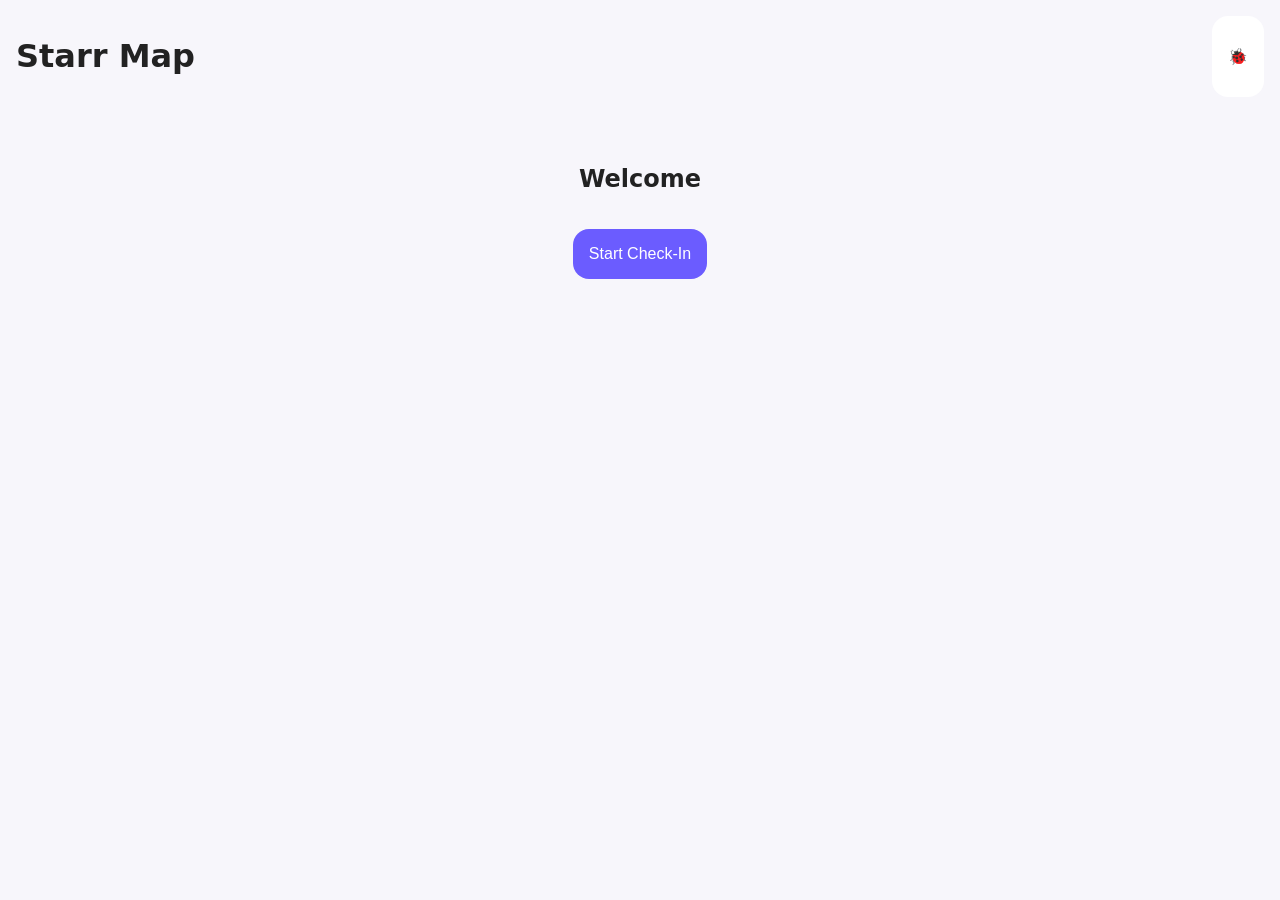
<file: index.html>
<!DOCTYPE html>
<html lang="en">
<head>
  <meta charset="UTF-8" />
  <title>Starr Map — Demo</title>
  <meta name="viewport" content="width=device-width, initial-scale=1" />
  <link rel="stylesheet" href="styles.css" />
</head>

<body>

<header class="top-bar">
  <h1>Starr Map</h1>
  <button id="debugToggle" class="icon-btn" aria-label="Toggle debug">🐞</button>
</header>

<main id="app">

  <!-- HOME -->
  <section class="screen active" data-screen="home">
    <h2>Welcome</h2>
    <button class="primary-btn" data-next="energy">Start Check-In</button>
  </section>

  <!-- ENERGY -->
  <section class="screen" data-screen="energy">
    <h2>How is your energy right now?</h2>
    <p class="hint">0 = empty, 10 = full</p>

    <input
      type="range"
      min="0"
      max="10"
      step="1"
      id="energySlider"
    />
    <div id="energyValue">5</div>

    <button class="primary-btn" data-next="emotion">Continue</button>
  </section>

  <!-- EMOTION -->
  <section class="screen" data-screen="emotion">
    <h2>How are you feeling?</h2>
    <p class="hint">Select all that apply</p>

    <div class="icon-grid">
      <button data-type="emotion" data-value="Calm">😌 Calm</button>
      <button data-type="emotion" data-value="Stressed">😣 Stressed</button>
      <button data-type="emotion" data-value="Sad">😞 Sad</button>
      <button data-type="emotion" data-value="Angry">😠 Angry</button>
      <button data-type="emotion" data-value="Excited">🤩 Excited</button>
    </div>

    <button class="primary-btn" data-next="body">Continue</button>
  </section>

  <!-- BODY -->
  <section class="screen" data-screen="body">
    <h2>Body sensations</h2>
    <p class="hint">Select all that apply</p>

    <div class="icon-grid">
      <button data-type="body" data-value="Tight shoulders">💪 Tight shoulders</button>
      <button data-type="body" data-value="Fast heartbeat">❤️ Fast heartbeat</button>
      <button data-type="body" data-value="Tired">😴 Tired</button>
      <button data-type="body" data-value="Restless">🦵 Restless</button>
    </div>

    <button class="primary-btn" data-next="needs">Continue</button>
  </section>

  <!-- NEEDS -->
  <section class="screen" data-screen="needs">
    <h2>What do you need?</h2>

    <div class="icon-grid">
      <button data-type="need" data-value="Break">🧠 Break</button>
      <button data-type="need" data-value="Move">🏃 Move</button>
      <button data-type="need" data-value="Quiet">🤫 Quiet</button>
      <button data-type="need" data-value="Help">🙋 Help</button>
    </div>

    <button class="primary-btn" data-next="strategies">See Strategies</button>
  </section>

  <!-- STRATEGIES -->
  <section class="screen" data-screen="strategies">
    <h2>Try one of these</h2>

    <div class="icon-grid">
      <button data-strategy="wall-pushups">🧱 Wall Push-Ups</button>
      <button data-strategy="jumping">🤸 Jump Around</button>
      <button data-strategy="burrito">🌯 Burrito Wrap</button>
    </div>

    <div id="strategyPanel" class="strategy-panel hidden">
      <h3 id="strategyTitle"></h3>
      <p id="strategyWhen"></p>
      <p id="strategyHow"></p>
    </div>

    <button class="primary-btn" data-next="summary">Continue</button>
  </section>

  <!-- SUMMARY -->
  <section class="screen" data-screen="summary">
    <h2>Check-In Summary</h2>
    <div id="summaryBox"></div>
    <button class="secondary-btn" data-next="home">Start Over</button>
  </section>

</main>

<!-- DEBUG OVERLAY -->
<div id="debugOverlay" class="debug hidden">
  <pre id="debugOutput"></pre>
</div>

<script src="app.js"></script>
</body>
</html>
</file>
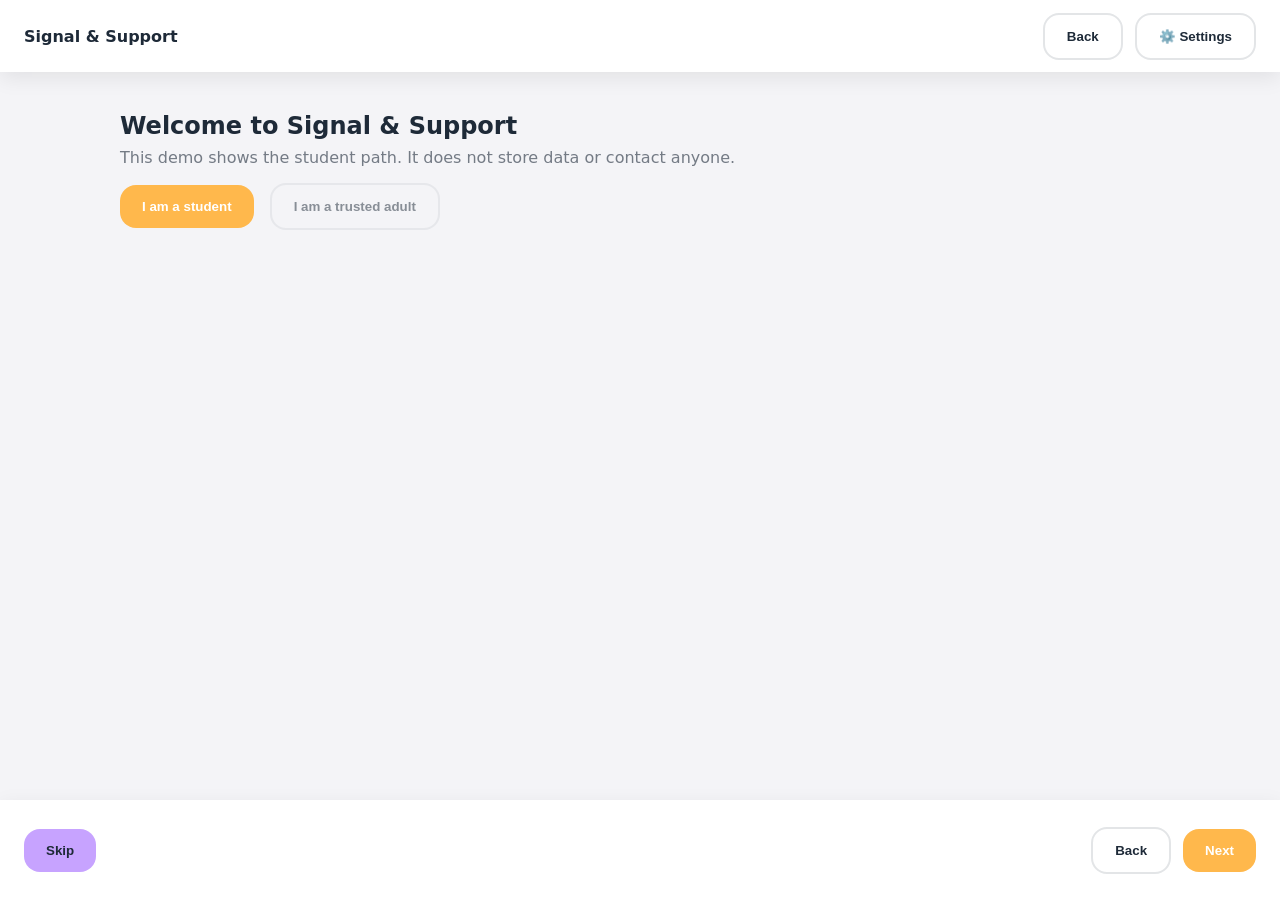
<file: student_demo_index_v1_3_1.html>
<!DOCTYPE html>
<html lang="en">
<head>
  <meta charset="utf-8" />
  <meta name="viewport" content="width=device-width, initial-scale=1" />
  <title>Signal & Support — Student Demo (Standalone v1.3.1 SAFE)</title>
  <meta name="description" content="Student-path demo (no storage, no backend). Chromebook-friendly.">
  <style>
    :root{
      --mango:#FFB84C; --sky:#6EC8FF; --lav:#C7A3FF; --mint:#7DE1C1; --coral:#FF6F61;
      --navy:#1E2A38; --navy60:rgba(30,42,56,.6); --soft:#F4F4F7; --white:#fff;
      --focus:#6EC8FF; --shadow:0 6px 20px rgba(0,0,0,.08);
      --radius-12:12px; --radius-16:16px; --radius-20:20px;
    }
    html,body{height:100%;}
    body{margin:0; font-family: Inter, system-ui, -apple-system, Segoe UI, Roboto, Arial, sans-serif; color:var(--navy); background:var(--soft);}    
    .app{max-width:1280px; min-height:100vh; margin:0 auto; display:flex; flex-direction:column;}
    header.appbar{height:72px; background:var(--white); display:flex; align-items:center; justify-content:space-between; padding:0 24px; box-shadow:var(--shadow); position:sticky; top:0; z-index:3}
    .brand{font-weight:600}
    .row{display:flex; gap:12px; align-items:center}
    .btn{appearance:none; border:0; border-radius:var(--radius-16); padding:14px 22px; font-weight:600; cursor:pointer; transition:transform .15s ease, background .15s ease, color .15s ease;}
    .btn:focus-visible{outline:3px solid var(--focus); outline-offset:2px}
    .btn.primary{background:var(--mango); color:var(--white)}
    .btn.secondary{background:var(--lav); color:var(--navy)}
    .btn.ghost{background:transparent; color:var(--navy); border:2px solid rgba(30,42,56,.12)}
    .btn:disabled{opacity:.5; cursor:not-allowed}
    main{flex:1; display:flex; flex-direction:column;}
    .content{width:100%; max-width:1040px; margin:0 auto; padding:24px;}
    .title{font-size:24px; font-weight:800; margin:16px 0 8px}
    .subtitle{color:var(--navy60); margin:0 0 16px}
    .grid{display:grid; grid-template-columns:repeat(4, minmax(0,1fr)); gap:24px}
    .tile{background:var(--white); border-radius:var(--radius-20); padding:16px; display:flex; flex-direction:column; align-items:center; justify-content:center; gap:10px; border:2px solid rgba(30,42,56,.08); min-height:160px}
    .tile[aria-pressed="true"], .tile.selected{border-color:var(--sky); background:rgba(110,200,255,.18)}
    .tile .emoji{font-size:56px; line-height:1}
    .tile button{all:unset}
    .tile:focus-visible{outline:3px solid var(--focus); outline-offset:2px}
    .list{display:flex; flex-direction:column; gap:12px}
    .chip{background:var(--white); border-radius:var(--radius-16); border:2px solid rgba(30,42,56,.12); padding:16px 18px; display:flex; justify-content:space-between; align-items:center;}
    .chip[aria-checked="true"]{border-color:var(--sky); background:rgba(110,200,255,.18)}
    .card{background:var(--white); border-radius:var(--radius-16); box-shadow:var(--shadow); padding:18px;}
    .pill{display:inline-block; background:var(--mint); color:var(--navy); padding:4px 10px; border-radius:999px; font-weight:700; font-size:12px}
    .footerbar{height:100px; display:flex; align-items:center; justify-content:space-between; gap:12px; padding:0 24px; background:var(--white); box-shadow:var(--shadow); position:sticky; bottom:0;}
    .hidden{display:none !important}

    /* Modal */
    .modal-backdrop{position:fixed; inset:0; background:rgba(0,0,0,.25); display:flex; align-items:center; justify-content:center; z-index:5}
    .modal{background:var(--white); border-radius:var(--radius-16); padding:20px; width:min(720px, 92vw); box-shadow:var(--shadow)}

    /* Reduced motion */
    .animated{animation: floaty 3s ease-in-out infinite}
    @keyframes floaty{0%{transform:translateY(0)}50%{transform:translateY(-6px)}100%{transform:translateY(0)}}
    .reduced .animated{animation:none}

    /* Simplified mode: larger targets, fewer columns */
    .simplified .grid{grid-template-columns:repeat(3, minmax(0,1fr))}
    .simplified .tile{min-height:180px}

    /* Small helper */
    .spacer{height:12px}
    .muted{color:var(--navy60)}
    .align-right{margin-left:auto}
    .steps{margin:10px 0 0; padding-left:18px}
    .kbd{padding:2px 6px; border:1px solid rgba(30,42,56,.2); border-radius:6px; background:#fff; font-size:12px}
    .inline-input{display:flex; gap:10px; align-items:center}
    input[type=text]{padding:10px 12px; border-radius:10px; border:2px solid rgba(30,42,56,.15); font-size:16px;}

    .errorbar{position:fixed; top:76px; left:50%; transform:translateX(-50%); background:#fff3f2; color:#8a1f17; border:2px solid #f4b4ae; border-radius:12px; padding:10px 14px; z-index:10; box-shadow:var(--shadow); display:none}
  </style>
</head>
<body>
  <div class="app" id="app">
    <div id="errorBar" class="errorbar" role="alert">Something went wrong in the demo. Please try again. (v1.3.1 SAFE)</div>
    <header class="appbar">
      <div class="row">
        <strong class="brand">Signal &amp; Support</strong>
      </div>
      <div class="row">
        <button class="btn ghost" id="backBtn" aria-label="Go back">Back</button>
        <button class="btn ghost" id="settingsBtn" aria-label="Open settings">⚙️ Settings</button>
      </div>
    </header>

    <main>
      <div class="content">
        <!-- Landing -->
        <section data-screen="landing">
          <h1 class="title">Welcome to Signal &amp; Support</h1>
          <p class="subtitle">This demo shows the student path. It does not store data or contact anyone.</p>
          <div class="row" style="gap:16px; flex-wrap:wrap; margin-top:8px">
            <button class="btn primary" data-nav="student-welcome">I am a student</button>
            <button class="btn ghost" disabled title="Adult view not included in this demo">I am a trusted adult</button>
          </div>
        </section>

        <!-- Student Welcome -->
        <section class="hidden" data-screen="student-welcome">
          <h2 class="title">Quick check‑in</h2>
          <p class="subtitle">You can skip any step. You choose what to share.</p>
          <div class="spacer"></div>
          <button class="btn primary" data-nav="emotion">Start</button>
          <button class="btn ghost" id="openTransparency" style="margin-left:12px">What adults will see</button>
        </section>

        <!-- Emotion (multi-select) -->
        <section class="hidden" data-screen="emotion">
          <h2 class="title">What feelings are closest right now?</h2>
          <p class="subtitle">Pick as many as you want, or skip.</p>
          <div class="grid" id="emotionGrid"></div>
        </section>

        <!-- Energy Level (single-select) -->
        <section class="hidden" data-screen="energy">
          <h2 class="title">How much energy do you have right now?</h2>
          <div class="grid" id="energyGrid"></div>
        </section>

        <!-- Body sensations (multi-select) -->
        <section class="hidden" data-screen="body">
          <h2 class="title">What is your body telling you?</h2>
          <div class="grid" id="bodyGrid"></div>
          <div class="spacer"></div>
          <button class="btn ghost" id="bodyDontKnow">I don’t know</button>
        </section>

        <!-- Needs (multi-select up to 3) -->
        <section class="hidden" data-screen="need">
          <h2 class="title">What would help you right now?</h2>
          <p class="subtitle">Pick up to 3.</p>
          <div class="list" id="needList"></div>
        </section>

        <!-- Tools (8 visible; titles only; dynamic by energy; rotate) -->
        <section class="hidden" data-screen="tools">
          <h2 class="title">Choose a quick strategy</h2>
          <p class="subtitle">Tap a name to see the steps. Don’t see one you like? Show more.</p>
          <div id="toolCards" class="grid"></div>
          <div class="row" style="justify-content:center; margin-top:14px">
            <button class="btn ghost" id="toolsMore">Show more</button>
          </div>
        </section>

        <!-- Share / Preview -->
        <section class="hidden" data-screen="send">
          <h2 class="title">What would you like to share?</h2>
          <div id="previewCard" class="card" aria-live="polite"></div>
          <div class="spacer"></div>
          <fieldset class="card" style="border:0">
            <legend class="muted">Please select one:</legend>
            <div class="list">
              <label><input type="radio" name="share" value="nothing"> Nothing</label>
              <label><input type="radio" name="share" value="need_only" checked> Need only</label>
              <label><input type="radio" name="share" value="all"> All</label>
            </div>
            <div id="nameRow" class="inline-input" style="margin-top:12px">
              <label for="studentName"><strong>Your name (optional):</strong></label>
              <input type="text" id="studentName" placeholder="Type your name" maxlength="80" />
            </div>
          </fieldset>
        </section>

        <!-- Sent / Confirmation -->
        <section class="hidden" data-screen="sent">
          <h2 class="title">Thanks — your request was sent</h2>
          <p class="subtitle">In the real app, an adult would see your choice. For this demo, nothing is actually sent.</p>
          <button class="btn primary" data-nav="landing">Done</button>
        </section>
      </div>
    </main>

    <footer class="footerbar">
      <div class="row">
        <button class="btn secondary" id="skipBtn">Skip</button>
      </div>
      <div class="row">
        <button class="btn ghost" id="prevBtn">Back</button>
        <button class="btn primary" id="nextBtn">Next</button>
      </div>
    </footer>
  </div>

  <!-- Transparency modal -->
  <div id="transparencyModal" class="modal-backdrop hidden" role="dialog" aria-modal="true" aria-labelledby="tHeading">
    <div class="modal">
      <h3 id="tHeading" class="title">What adults will see</h3>
      <p class="subtitle">You choose what to share. This demo does not store data.</p>
      <ul>
        <li><strong>Need(s)</strong> (if you choose to share)</li>
        <li><strong>Feeling(s)</strong> (only if you share “All”)</li>
        <li><strong>Body sensations</strong> (only if you share “All”)</li>
        <li><strong>Your name</strong> (optional; hidden if “Nothing”)</li>
      </ul>
      <div class="row" style="justify-content:flex-end; margin-top:12px">
        <button class="btn primary" id="closeTransparency">OK</button>
      </div>
    </div>
  </div>

  <!-- Settings modal -->
  <div id="settingsModal" class="modal-backdrop hidden" role="dialog" aria-modal="true" aria-labelledby="sHeading">
    <div class="modal">
      <h3 id="sHeading" class="title">Settings</h3>
      <div class="list">
        <label class="row" style="justify-content:space-between">
          <span>Simplified mode (fewer, larger choices)</span>
          <input type="checkbox" id="toggleSimplified" />
        </label>
        <label class="row" style="justify-content:space-between">
          <span>Reduced motion</span>
          <input type="checkbox" id="toggleReduced" />
        </label>
        <button class="btn ghost" id="quickHide">Quick hide</button>
      </div>
      <div class="row" style="justify-content:flex-end; margin-top:14px">
        <button class="btn primary" id="closeSettings">Close</button>
      </div>
    </div>
  </div>

  <!-- Tool detail modal -->
  <div id="toolModal" class="modal-backdrop hidden" role="dialog" aria-modal="true" aria-labelledby="toolTitle">
    <div class="modal" style="max-width:720px">
      <h3 id="toolTitle" class="title">Tool</h3>
      <div class="pill" id="toolDuration">~20s</div>
      <ol id="toolSteps" class="steps"></ol>
      <div id="toolCoach" class="subtitle" style="margin-top:8px"></div>
      <div class="row" style="justify-content:space-between; margin-top:14px">
        <div class="row" style="gap:8px">
          <span class="kbd" title="Keyboard shortcut">← Prev</span>
          <span class="kbd" title="Keyboard shortcut">→ Next</span>
        </div>
        <div class="row" style="gap:8px">
          <button class="btn ghost" id="toolPrev">Previous step</button>
          <button class="btn secondary" id="toolNext">Next step</button>
          <button class="btn primary" id="toolDone">Done</button>
        </div>
      </div>
    </div>
  </div>

  <script>
    // ========================= SAFETY HELPERS =========================
    function escapeHtml(str){
      try{ return String(str).replace(/[&<>"']/g, (m)=>({"&":"&amp;","<":"&lt;",">":"&gt;",""":"&quot;","'":"&#39;"}[m])); }
      catch{ return ''; }
    }
    function showError(msg){
      const bar = document.getElementById('errorBar');
      if(bar){ bar.textContent = msg || 'Something went wrong in the demo. Please try again.'; bar.style.display='block'; }
      console.error(msg);
    }
    function safe(fn){
      try{ fn(); }
      catch(e){ showError('Demo error (v1.3.1 SAFE). See console for details.'); console.error(e); }
    }

    // ========================= DEMO STATE =========================
    const state = {
      screenOrder:["landing","student-welcome","emotion","energy","body","need","tools","send","sent"],
      current: "landing",
      emotions: new Set(),
      energy: null, // very_low | low | okay | high | very_high
      body: new Set(),
      needs: new Set(), // up to 3
      shareLevel: "need_only", // nothing | need_only | all
      studentName: "",
      simplified: false,
      reducedMotion: false,
      toolPage: 0, // for 8-at-a-time paging
      toolOpen: false,
      toolKey: null,
      toolStep: 0,
    };

    // ========================= CONTENT =========================
    const EMOTIONS_STD = [
      {id:"happy", label:"Happy", emoji:"🙂"},
      {id:"okay", label:"Okay", emoji:"😐"},
      {id:"worried", label:"Worried", emoji:"😟"},
      {id:"sad", label:"Sad", emoji:"😢"},
      {id:"frustrated", label:"Frustrated", emoji:"😤"},
      {id:"overwhelmed", label:"Overwhelmed", emoji:"🌀"},
      {id:"tired", label:"Tired", emoji:"😴"},
      {id:"energetic", label:"Energetic", emoji:"⚡"},
    ];
    const EMOTIONS_SIMPLE = EMOTIONS_STD.slice(0,6);

    // Emojis chosen for broad font support
    const ENERGY = [
      {id:"very_low", label:"Very low", emoji:"⬇️"},
      {id:"low", label:"Low", emoji:"🐢"},
      {id:"okay", label:"Okay", emoji:"🙂"},
      {id:"high", label:"High", emoji:"⚡"},
      {id:"very_high", label:"Very high", emoji:"🚀"},
    ];

    const BODY_STD = [
      {id:"tight_chest", label:"Tight chest", emoji:"🤏"},
      {id:"fast_heart", label:"Fast heartbeat", emoji:"❤️"},
      {id:"butterflies", label:"Butterflies", emoji:"🦋"},
      {id:"stomach_swirl", label:"Stomach feels off", emoji:"🌀"},
      {id:"shaky", label:"Shaky", emoji:"🫨"},
      {id:"tense", label:"Tense muscles", emoji:"💪"},
      {id:"hot", label:"Hot", emoji:"🔥"},
      {id:"cold", label:"Cold", emoji:"❄️"},
      {id:"head_pressure", label:"Head pressure", emoji:"💭"},
      {id:"heavy", label:"Heavy / low energy", emoji:"🪨"},
      {id:"fidgety", label:"Fidgety", emoji:"👣"},
      {id:"dizzy", label:"Lightheaded", emoji:"🌀"},
    ];
    const BODY_SIMPLE = ["tight_chest","fast_heart","shaky","tense","heavy","fidgety","dizzy","cold"].map(id=> BODY_STD.find(b=>b.id===id));

    const NEEDS = [
      {id:"break", label:"A short break"},
      {id:"help", label:"Help with the work"},
      {id:"move", label:"Move my body"},
      {id:"quiet", label:"Quiet / less noise"},
      {id:"water", label:"Water / bathroom"},
      {id:"talk", label:"Talk to someone"},
      {id:"ok", label:"I’m okay (just checking in)"},
    ];

    // 36 ORIGINAL STRATEGIES (Calm 12, Energize 12, Focus 12)
    const TOOLS = {
      // CALM
      calm_feet_roots:{title:"Feet Roots",duration:"~20s",steps:["Stand tall; press feet into the floor for 5 seconds.","Let go and breathe out.","Repeat once."],coach:"Imagine your feet growing roots into the ground.",category:"calm"},
      calm_shoulder_melt:{title:"Shoulder Melt",duration:"~30s",steps:["Lift shoulders up to ears.","Slowly roll them back and down.","Exhale; let your jaw relax."],coach:"Drop your shoulders like melting ice.",category:"calm"},
      calm_self_hug:{title:"Self‑Hug Squeeze",duration:"~20s",steps:["Cross arms and hug yourself.","Squeeze gently for 5 seconds.","Release and notice your breath."],coach:"A quick hug can tell your body you’re safe.",category:"calm"},
      calm_desk_press:{title:"Desk Press",duration:"~20s",steps:["Place palms under desk edge.","Press up for 5 seconds.","Release slowly; repeat once."],coach:"Quiet strength helps settle busy energy.",category:"calm"},
      calm_box_breath:{title:"Square Breath",duration:"~1 min",steps:["Inhale 4.","Hold 4.","Exhale 4.","Hold 4 (repeat)."],coach:"If breath feels tricky, choose a non‑breathing tool instead.",category:"calm"},
      calm_54321:{title:"5‑4‑3‑2‑1 Senses",duration:"~1 min",steps:["Name 5 things you see.","4 you feel.","3 you hear.","2 you smell, 1 you like."],coach:"Go slow; noticing brings you back to now.",category:"calm"},
      calm_cool_touch:{title:"Cool Touch",duration:"~20s",steps:["Hold something cool (bottle/desk).","Feel the temperature on your skin.","Relax your shoulders."],coach:"Cool can help your body shift gears.",category:"calm"},
      calm_cloud_stretch:{title:"Cloud Stretch",duration:"~30s",steps:["Reach both arms up like touching a cloud.","Side bend left; breathe.","Side bend right; breathe."],coach:"Long, slow stretches calm muscles and mind.",category:"calm"},
      calm_eye_rest:{title:"Eye Rest",duration:"~20s",steps:["Look at something far away.","Soften your eyes.","Blink slowly 5 times."],coach:"Soft eyes can lower body tension.",category:"calm"},
      calm_hand_warm:{title:"Hand Warmers",duration:"~30s",steps:["Rub your hands together.","Cup them over cheeks.","Breathe out slowly."],coach:"Warmth sends a relax message.",category:"calm"},
      calm_anchored_seat:{title:"Anchored Seat",duration:"~30s",steps:["Sit tall; feet flat.","Press feet and legs gently into chair.","Exhale and unclench your hands."],coach:"Feel the chair holding you up.",category:"calm"},
      calm_turtle_shell:{title:"Turtle Shell",duration:"~30s",steps:["Cross arms over chest.","Tuck chin a little; round back.","Breathe and slowly sit up tall."],coach:"Like a turtle: in, then out again when ready.",category:"calm"},

      // ENERGIZE
      en_jump_springs:{title:"Bouncy Jumps",duration:"~20s",steps:["Stand in your space.","Do 10 light hops in place.","Shake arms and smile."],coach:"Small bounces wake up your body.",category:"energize"},
      en_march_power:{title:"Power March",duration:"~30s",steps:["March in place; knees up.","Swing arms gently.","Count 20 steps."],coach:"Strong steps = strong focus.",category:"energize"},
      en_air_dribble:{title:"Air Dribble",duration:"~20s",steps:["Pretend to dribble a ball.","Switch hands every 3 taps."],coach:"Quick hands wake up your brain.",category:"energize"},
      en_cross_crawl:{title:"Cross‑Crawls",duration:"~30s",steps:["Right elbow to left knee.","Left elbow to right knee.","Go slow for 10 taps."],coach:"Crossing midline can boost attention.",category:"energize"},
      en_shake_it:{title:"Shake It Out",duration:"~20s",steps:["Shake hands 5.","Shake arms 5.","Shake legs 5."],coach:"Release extra wiggles fast.",category:"energize"},
      en_sky_reach:{title:"Sky Reach",duration:"~20s",steps:["Reach up tall.","Tip‑toe for 5 seconds.","Drop heels gently."],coach:"A quick stretch can spark energy.",category:"energize"},
      en_toe_taps:{title:"Toe‑Tap Tempo",duration:"~20s",steps:["Tap toes under desk.","Make a steady beat (count to 20)."],coach:"Quiet beat, big energy.",category:"energize"},
      en_desk_drums:{title:"Desk Drum Beats",duration:"~20s",steps:["Tap a simple 1‑2, 1‑2 rhythm.","Fade to softer taps."],coach:"Start loud, finish calm.",category:"energize"},
      en_face_wakeup:{title:"Wake‑Up Face",duration:"~20s",steps:["Scrunch face tight.","Open eyes wide; relax jaw."],coach:"Two scrunch‑and‑relax cycles wake you up.",category:"energize"},
      en_alphabet_air:{title:"Alphabet Air Draw",duration:"~30s",steps:["Draw A‑B‑C in the air with your finger.","Switch hands if you want."],coach:"Big air letters = big movement.",category:"energize"},
      en_step_touches:{title:"Side Step‑Touch",duration:"~30s",steps:["Step right; touch left to it.","Step left; touch right.","Repeat 10 times."],coach:"Gentle cardio without leaving your spot.",category:"energize"},
      en_power_pose:{title:"Power Pose",duration:"~20s",steps:["Feet wide; hands on hips.","Lift chest; breathe in/out."],coach:"Posture can power up confidence.",category:"energize"},

      // FOCUS
      foc_laser_look:{title:"Laser Look",duration:"~30s",steps:["Pick one object.","Name 3 details out loud or in your head.","Blink slowly once."],coach:"Focusing on one thing quiets the rest.",category:"focus"},
      foc_finger_taps:{title:"Finger Taps",duration:"~20s",steps:["Tap thumb to each finger.","Switch hands."],coach:"Small patterns steady your brain.",category:"focus"},
      foc_box_trace:{title:"Box‑Trace Breath",duration:"~1 min",steps:["Trace a square on desk.","Inhale on side 1; hold side 2; exhale side 3; hold side 4."],coach:"Tracing gives your breath a path.",category:"focus"},
      foc_anchor_object:{title:"Anchor Object",duration:"~30s",steps:["Hold a safe object (pencil).","Feel its weight and texture."],coach:"Anchors help your attention stay put.",category:"focus"},
      foc_word_whisper:{title:"Word Whisper",duration:"~20s",steps:["Repeat the key instruction quietly 3 times.","Start the first step."],coach:"Quiet repetition = clear action.",category:"focus"},
      foc_three_plan:{title:"3‑Step Plan",duration:"~30s",steps:["Name step 1.","Name step 2.","Name step 3."],coach:"A tiny plan turns big tasks doable.",category:"focus"},
      foc_color_scan:{title:"Color Scan",duration:"~30s",steps:["Find 5 blue things.","Now 5 green things."],coach:"Hunting for colors sharpens focus.",category:"focus"},
      foc_number_hunt:{title:"Number Hunt",duration:"~30s",steps:["Find 3 numbers around you.","Say them in order."],coach:"A quick search narrows attention.",category:"focus"},
      foc_sound_sort:{title:"Sound Sort",duration:"~30s",steps:["Pause and listen.","Name 1 close sound, 1 far sound."],coach:"Sorting sounds helps filter noise.",category:"focus"},
      foc_pointer_pause:{title:"Pointer Pause",duration:"~20s",steps:["Point your finger at your work spot.","Keep it there for 5 seconds; begin."],coach:"A tiny pause points your focus.",category:"focus"},
      foc_slow_count:{title:"Slow Count 10",duration:"~20s",steps:["Count 1…10 slowly.","On 10, start the next step."],coach:"Counting slows racing thoughts.",category:"focus"},
      foc_eye_trace:{title:"Eye Trace Line",duration:"~20s",steps:["Draw a short line on paper.","Trace it with your eyes 5 times."],coach:"Eye tracking brings your mind to the page.",category:"focus"},
    };

    // ========================= QUERY HELPERS =========================
    const $ = sel => document.querySelector(sel);
    const $$ = sel => Array.from(document.querySelectorAll(sel));

    function goto(screen){
      state.current = screen;
      $$('[data-screen]').forEach(sec=> sec && sec.classList.add('hidden'));
      const target = $(`[data-screen="${screen}"]`);
      if(target) target.classList.remove('hidden');
      updateNav();
      safe(render);
    }

    function updateNav(){
      const idx = state.screenOrder.indexOf(state.current);
      const backBtn = $('#backBtn');
      const prevBtn = $('#prevBtn');
      const skipBtn = $('#skipBtn');
      const nextBtn = $('#nextBtn');
      if(backBtn) backBtn.disabled = (idx<=0);
      if(prevBtn) prevBtn.disabled = (idx<=0);
      const unskippable = new Set(["need","tools","send","sent"]);
      if(skipBtn) skipBtn.disabled = unskippable.has(state.current);
      let disableNext = false;
      if(state.current==="need" && state.needs.size===0) disableNext = true;
      if(state.current==="send") disableNext = false;
      if(nextBtn){ nextBtn.disabled = disableNext; nextBtn.textContent = (state.current==="send"? "Send" : "Next"); }
    }

    function tile(el, selected){ if(el) el.setAttribute('aria-pressed', String(!!selected)); }

    // ========================= RENDER =========================
    function render(){
      document.body.classList.toggle('simplified', !!state.simplified);
      document.body.classList.toggle('reduced', !!state.reducedMotion);

      // Emotions
      if(state.current==="emotion"){
        const data = state.simplified? EMOTIONS_SIMPLE: EMOTIONS_STD;
        const grid = $('#emotionGrid'); if(grid){ grid.innerHTML='';
          data.forEach(item=>{
            const btn = document.createElement('button');
            btn.className='tile'; btn.setAttribute('role','button'); btn.setAttribute('aria-label', item.label);
            const selected = state.emotions.has(item.id);
            btn.innerHTML = `<div class="emoji">${item.emoji}</div><div>${state.simplified? '' : item.label}</div>`;
            tile(btn, selected);
            btn.addEventListener('click', ()=>{ selected? state.emotions.delete(item.id): state.emotions.add(item.id); safe(()=>render()); });
            grid.appendChild(btn);
          });
        }
      }

      // Energy
      if(state.current==="energy"){
        const grid = $('#energyGrid'); if(grid){ grid.innerHTML='';
          ENERGY.forEach(item=>{
            const btn = document.createElement('button');
            btn.className='tile'; btn.setAttribute('role','button'); btn.setAttribute('aria-label', item.label);
            const selected = state.energy===item.id;
            btn.innerHTML = `<div class="emoji">${item.emoji}</div><div>${item.label}</div>`;
            tile(btn, selected);
            btn.addEventListener('click', ()=>{ state.energy = (state.energy===item.id? null: item.id); safe(()=>render()); });
            grid.appendChild(btn);
          });
        }
      }

      // Body
      if(state.current==="body"){
        const data = state.simplified? BODY_SIMPLE: BODY_STD;
        const grid = $('#bodyGrid'); if(grid){ grid.innerHTML='';
          data.forEach(item=>{
            if(!item) return;
            const btn = document.createElement('button');
            btn.className='tile'; btn.setAttribute('role','button'); btn.setAttribute('aria-label', item.label);
            const selected = state.body.has(item.id);
            btn.innerHTML = `<div class="emoji">${item.emoji}</div><div>${state.simplified? '' : item.label}</div>`;
            tile(btn, selected);
            btn.addEventListener('click', ()=>{ selected? state.body.delete(item.id): state.body.add(item.id); safe(()=>render()); });
            grid.appendChild(btn);
          });
        }
      }

      // Needs (up to 3)
      if(state.current==="need"){
        const list = $('#needList'); if(list){ list.innerHTML='';
          NEEDS.forEach(n=>{
            const selected = state.needs.has(n.id);
            const item = document.createElement('button');
            item.className='chip'; item.setAttribute('role','checkbox'); item.setAttribute('aria-checked', String(selected));
            item.innerHTML = `<span>${n.label}</span><span class="muted">${selected? '✓' : '›'}</span>`;
            item.addEventListener('click', ()=>{
              if(selected){ state.needs.delete(n.id); }
              else{ if(state.needs.size<3) state.needs.add(n.id); else toast('You can pick up to 3.'); }
              updateNav(); safe(()=>render());
            });
            list.appendChild(item);
          });
        }
      }

      // Tools (8 at a time; dynamic by energy)
      if(state.current==="tools"){
        const wrap = $('#toolCards'); if(wrap){ wrap.innerHTML='';
          const keysByCat = Object.entries(TOOLS).reduce((acc,[k,v])=>{ (acc[v.category]??=([])).push(k); return acc; },{});
          const calm = (keysByCat.calm||[]);
          const energize = (keysByCat.energize||[]);
          const focus = (keysByCat.focus||[]);
          let order = [];
          switch(state.energy){
            case 'very_high':
            case 'high': order = [...calm, ...focus, ...energize]; break;
            case 'very_low':
            case 'low': order = [...energize, ...focus, ...calm]; break;
            case 'okay':
            default: {
              const maxLen = Math.max(calm.length, energize.length, focus.length);
              for(let i=0;i<maxLen;i++){ if(calm[i]) order.push(calm[i]); if(energize[i]) order.push(energize[i]); if(focus[i]) order.push(focus[i]); }
            }
          }
          if(order.length===0){ order = Object.keys(TOOLS); }
          const pageSize = 8;
          const start = order.length? (state.toolPage*pageSize) % order.length : 0;
          const extended = order.concat(order); // simple wrap
          const show = extended.slice(start, start+pageSize);
          show.forEach(id=>{
            const t = TOOLS[id]; if(!t) return;
            const card = document.createElement('button');
            card.className='card'; card.style.textAlign='left';
            card.setAttribute('aria-label', `${t.title}, ${t.duration}`);
            card.innerHTML = `
              <div class="row" style="justify-content:space-between; align-items:center">
                <div class="title" style="margin:0">${t.title}</div>
                <div class="pill">${t.duration}</div>
              </div>
            `;
            card.addEventListener('click', ()=> openTool(id));
            wrap.appendChild(card);
          });
        }
      }

      // Share / Preview
      if(state.current==="send"){
        const radios = document.querySelectorAll('input[name="share"]');
        radios.forEach(r=>{ r.checked = (r.value===state.shareLevel); r.onchange = ()=>{ state.shareLevel = r.value; safe(()=>render()); }; });
        const nameRow = $('#nameRow'); if(nameRow) nameRow.style.display = (state.shareLevel==='nothing')? 'none' : 'flex';
        const preview = $('#previewCard'); if(preview){
          const needLabels = Array.from(state.needs).map(id=> (NEEDS.find(n=>n.id===id)||{}).label).filter(Boolean);
          const emoLabels = Array.from(state.emotions).map(id=> (EMOTIONS_STD.find(e=>e.id===id)||EMOTIONS_SIMPLE.find(e=>e.id===id)||{}).label).filter(Boolean);
          const bodyLabels = Array.from(state.body).map(id=> (BODY_STD.find(b=>b.id===id)||BODY_SIMPLE.find(b=>b.id===id)||{}).label).filter(Boolean);
          const energyLabel = (ENERGY.find(e=>e.id===state.energy)||{}).label;
          let html = '';
          if(state.shareLevel==='nothing'){
            html = `<div class="muted">You chose not to share details.</div>`;
          } else if(state.shareLevel==='need_only'){
            html = `<div class="list">
              <div><strong>Need(s):</strong> ${needLabels.length? needLabels.join(', '): '—'}</div>
              ${state.studentName? `<div><strong>Name:</strong> ${escapeHtml(state.studentName)}</div>`: ''}
            </div>`;
          } else { // all
            html = `<div class="list">
              <div><strong>Need(s):</strong> ${needLabels.length? needLabels.join(', '): '—'}</div>
              <div><strong>Feeling(s):</strong> ${emoLabels.length? emoLabels.join(', '): '—'}</div>
              <div><strong>Body:</strong> ${bodyLabels.length? bodyLabels.join(', '): '—'}</div>
              <div><strong>Energy:</strong> ${energyLabel||'—'}</div>
              ${state.studentName? `<div><strong>Name:</strong> ${escapeHtml(state.studentName)}</div>`: ''}
            </div>`;
          }
          preview.innerHTML = html;
        }
      }
    }

    // ========================= TOAST =========================
    let toastEl; function toast(msg){
      if(!toastEl){ toastEl=document.createElement('div'); Object.assign(toastEl.style,{position:'fixed',left:'50%',bottom:'24px',transform:'translateX(-50%)',background:'#fff',border:'2px solid rgba(30,42,56,.12)',borderRadius:'12px',padding:'10px 14px',boxShadow:'var(--shadow)',zIndex:9}); document.body.appendChild(toastEl); }
      toastEl.textContent = msg; toastEl.classList.remove('hidden'); setTimeout(()=> toastEl.classList.add('hidden'), 1600);
    }

    // ========================= TOOL MODAL =========================
    const toolModal = $('#toolModal');
    const toolTitle = $('#toolTitle');
    const toolDuration = $('#toolDuration');
    const toolSteps = $('#toolSteps');
    const toolCoach = $('#toolCoach');

    function openTool(key){ const t=TOOLS[key]; if(!t) return; state.toolOpen=true; state.toolKey=key; state.toolStep=0; if(toolTitle) toolTitle.textContent=t.title; if(toolDuration) toolDuration.textContent=t.duration; renderToolStep(); if(toolModal){ toolModal.classList.remove('hidden'); setTimeout(()=>{ const first=toolSteps? toolSteps.querySelector('li'):null; if(first) first.focus(); }, 10);} }
    function closeTool(){ state.toolOpen=false; state.toolKey=null; if(toolModal) toolModal.classList.add('hidden'); }
    function renderToolStep(){ const t=TOOLS[state.toolKey]; if(!t || !toolSteps) return; toolSteps.innerHTML=''; t.steps.forEach((s,i)=>{ const li=document.createElement('li'); li.tabIndex=0; li.textContent=s; if(i===state.toolStep){ li.style.fontWeight='700'; } toolSteps.appendChild(li); }); if(toolCoach) toolCoach.textContent=t.coach||''; const prevBtn=$('#toolPrev'), nextBtn=$('#toolNext'); if(prevBtn) prevBtn.disabled = state.toolStep<=0; if(nextBtn) nextBtn.disabled = state.toolStep >= (t.steps.length-1); }
    const prevToolBtn = $('#toolPrev'); if(prevToolBtn) prevToolBtn.addEventListener('click', ()=>{ if(state.toolStep>0){ state.toolStep--; renderToolStep(); }});
    const nextToolBtn = $('#toolNext'); if(nextToolBtn) nextToolBtn.addEventListener('click', ()=>{ const t=TOOLS[state.toolKey]; if(t && state.toolStep < t.steps.length-1){ state.toolStep++; renderToolStep(); }});
    const doneToolBtn = $('#toolDone'); if(doneToolBtn) doneToolBtn.addEventListener('click', ()=>{ closeTool(); toast('Nice job. When you’re ready, go to Next.'); });
    window.addEventListener('keydown', (e)=>{ if(!state.toolOpen) return; if(e.key==='ArrowRight'){ e.preventDefault(); const b=$('#toolNext'); if(b) b.click(); } if(e.key==='ArrowLeft'){ e.preventDefault(); const b=$('#toolPrev'); if(b) b.click(); } if(e.key==='Escape'){ e.preventDefault(); closeTool(); }});

    // ========================= NAVIGATION =========================
    function next(){
      const idx = state.screenOrder.indexOf(state.current);
      const nextId = state.screenOrder[idx+1] || state.current;
      if(state.current==="send"){ goto('sent'); return; }
      goto(nextId);
    }
    function prev(){ const idx=state.screenOrder.indexOf(state.current); const prevId=state.screenOrder[idx-1]||state.current; goto(prevId); }

    const nextBtn = $('#nextBtn'); if(nextBtn) nextBtn.addEventListener('click', ()=> safe(next));
    const prevBtn = $('#prevBtn'); if(prevBtn) prevBtn.addEventListener('click', ()=> safe(prev));
    const skipBtn = $('#skipBtn'); if(skipBtn) skipBtn.addEventListener('click', ()=>{ if(state.current==="emotion") goto('energy'); else if(state.current==="energy") goto('body'); else if(state.current==="body") goto('need'); });
    const backBtn = $('#backBtn'); if(backBtn) backBtn.addEventListener('click', ()=> safe(prev));

    $$('[data-nav]').forEach(b=> b.addEventListener('click', ()=> goto(b.dataset.nav)));
    const bodyDontKnow = $('#bodyDontKnow'); if(bodyDontKnow) bodyDontKnow.addEventListener('click', ()=>{ state.body.clear(); safe(next); });

    // Transparency modal
    const tModal = $('#transparencyModal');
    const openTrans = $('#openTransparency'); if(openTrans) openTrans.addEventListener('click', ()=> tModal && tModal.classList.remove('hidden'));
    const closeTrans = $('#closeTransparency'); if(closeTrans) closeTrans.addEventListener('click', ()=> tModal && tModal.classList.add('hidden'));

    // Settings modal
    const sModal = $('#settingsModal');
    const openSettings = $('#settingsBtn'); if(openSettings) openSettings.addEventListener('click', ()=> sModal && sModal.classList.remove('hidden'));
    const closeSettings = $('#closeSettings'); if(closeSettings) closeSettings.addEventListener('click', ()=> sModal && sModal.classList.add('hidden'));
    const toggleSimplified = $('#toggleSimplified'); if(toggleSimplified) toggleSimplified.addEventListener('change', e=>{ state.simplified = !!e.target.checked; safe(render); });
    const toggleReduced = $('#toggleReduced'); if(toggleReduced) toggleReduced.addEventListener('change', e=>{ state.reducedMotion = !!e.target.checked; safe(render); });
    const quickHide = $('#quickHide'); if(quickHide) quickHide.addEventListener('click', ()=>{ state.emotions.clear(); state.body.clear(); state.needs.clear(); state.energy=null; state.shareLevel='need_only'; state.studentName=''; const nm=$('#studentName'); if(nm) nm.value=''; goto('landing'); sModal && (sModal.classList.add('hidden')); });

    // Name input
    const studentName = $('#studentName'); if(studentName) studentName.addEventListener('input', (e)=>{ state.studentName = e.target.value||''; safe(render); });

    // Tools more
    const toolsMore = $('#toolsMore'); if(toolsMore) toolsMore.addEventListener('click', ()=>{ state.toolPage++; safe(render); });

    // Start safely
    safe(()=> goto('landing'));
  </script>

  <!-- README (inline)
  How to publish on GitHub Pages:
   1) Create a new public repo and upload this file as index.html
   2) Settings → Pages → Deploy from a branch (main / root)
   3) Wait ~60 seconds → https://YOUR-USERNAME.github.io/REPO/
  Notes (v1.3.1 SAFE):
   • Hardened against JS breaks (try/catch wrapper, guards for null, safer emojis, simpler heart icon).
   • Energy Level screen restored.
   • Needs are multi-select (max 3).
   • Tools show 8 at a time; titles only; dynamic mix by Energy; “Show more” cycles.
   • Share: “Nothing / Need only / All”; name field appears unless “Nothing”.
   • 36 original strategies included (Calm/Energize/Focus).
   • No network, no storage.
  -->
</body>
</html>
</file>
<file: styles.css>
:root {
  --bg: #f7f6fb;
  --primary: #6b5cff;
  --selected: #e0ddff;
  --text: #222;
}

body {
  margin: 0;
  font-family: system-ui, sans-serif;
  background: var(--bg);
  color: var(--text);
}

.top-bar {
  display: flex;
  justify-content: space-between;
  padding: 1rem;
}

.screen {
  display: none;
  padding: 2rem 1rem;
  text-align: center;
}

.screen.active {
  display: block;
}

.icon-grid {
  display: grid;
  grid-template-columns: repeat(auto-fit, minmax(120px, 1fr));
  gap: 1rem;
  margin: 1.5rem 0;
}

button {
  font-size: 1rem;
  padding: 1rem;
  border-radius: 16px;
  border: none;
  cursor: pointer;
  background: white;
}

button.selected {
  background: var(--selected);
  outline: 3px solid var(--primary);
}

.primary-btn {
  background: var(--primary);
  color: white;
  margin-top: 1rem;
}

.secondary-btn {
  background: #ddd;
  margin-top: 1rem;
}

.hint {
  opacity: 0.7;
}

.strategy-panel {
  background: white;
  border-radius: 16px;
  padding: 1rem;
  margin-top: 1rem;
}

.hidden {
  display: none;
}

.debug {
  position: fixed;
  bottom: 0;
  left: 0;
  right: 0;
  max-height: 40%;
  background: black;
  color: lime;
  font-size: 12px;
  overflow: auto;
  padding: 0.5rem;
}
</file>
